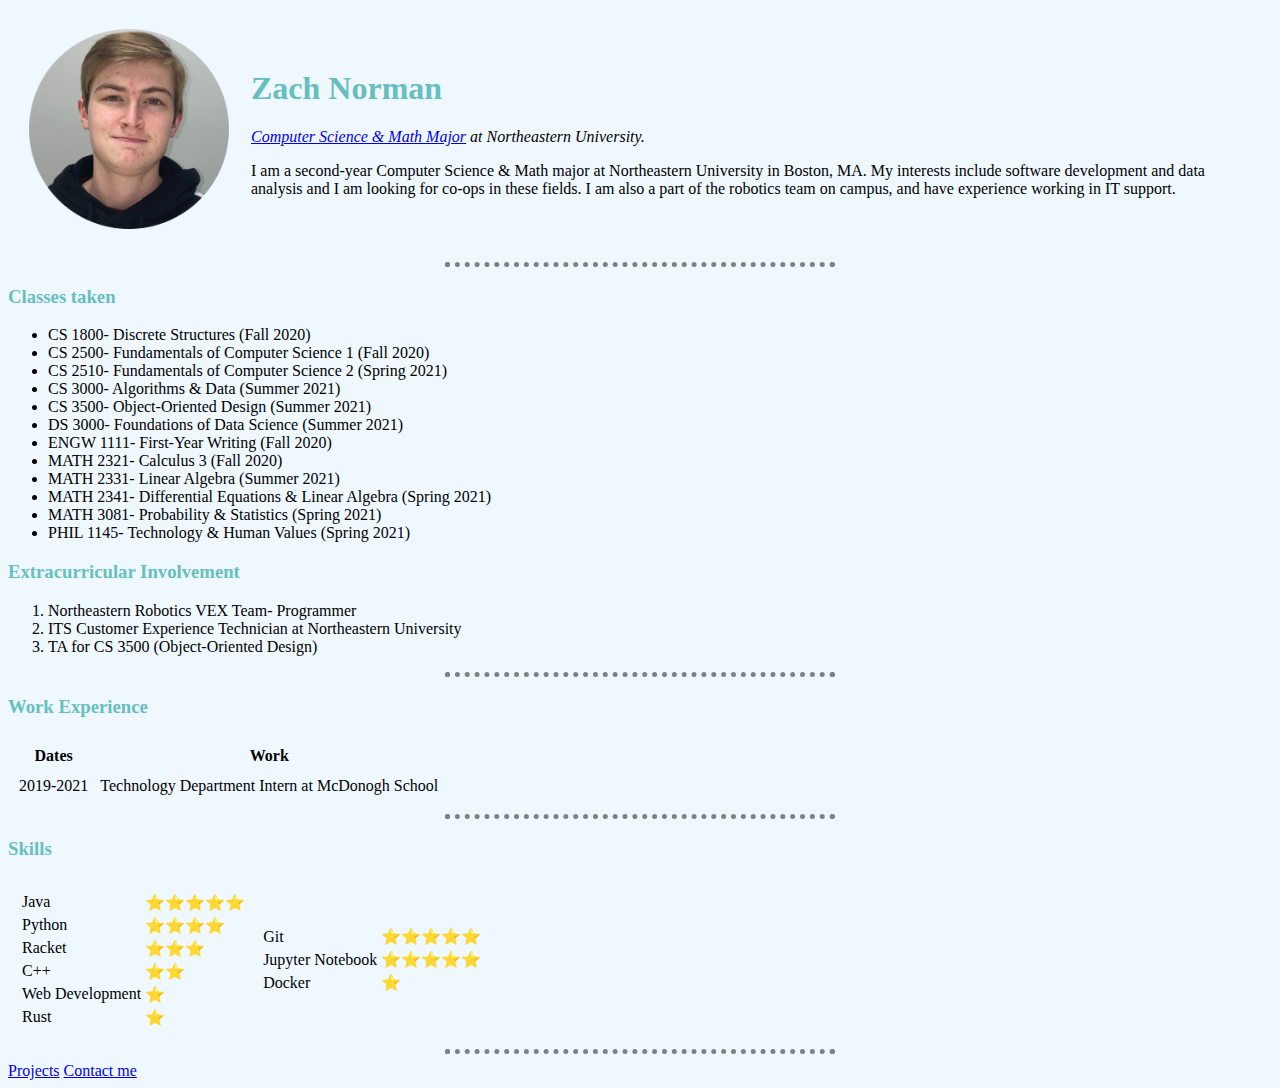
<file: index.html>
<!DOCTYPE html>
<html lang="en" dir="ltr">
  <head>
    <meta charset="utf-8">
    <title>Zach's Personal Site</title>
    <link rel="stylesheet" href="css/styles.css">
  </head>
  <body>
    <table cellspacing="20">
      <tr>
        <td><img src="circle-cropped.png" alt="zach profile picture"></td>
        <td><h1>Zach Norman</h1>
        <p><em><a href="http://catalog.northeastern.edu/undergraduate/computer-information-science/computer-information-science-combined-majors/computer-science-mathematics-bs/#text">
          Computer Science & Math Major</a> at Northeastern
          University.</em></p>
        <p>I am a second-year Computer Science & Math major at Northeastern
          University in Boston, MA. My interests include software development and data
          analysis and I am looking for co-ops in these fields. I am also a part of
          the robotics team on campus, and have experience working in IT support.</p></td>
      </tr>
    </table>
    <hr />
    <h3>Classes taken</h3>
    <ul>
      <li>CS 1800- Discrete Structures (Fall 2020)</li>
      <li>CS 2500- Fundamentals of Computer Science 1 (Fall 2020)</li>
      <li>CS 2510- Fundamentals of Computer Science 2 (Spring 2021)</li>
      <li>CS 3000- Algorithms & Data (Summer 2021)</li>
      <li>CS 3500- Object-Oriented Design (Summer 2021)</li>
      <li>DS 3000- Foundations of Data Science (Summer 2021)</li>
      <li>ENGW 1111- First-Year Writing (Fall 2020)</li>
      <li>MATH 2321- Calculus 3 (Fall 2020)</li>
      <li>MATH 2331- Linear Algebra (Summer 2021)</li>
      <li>MATH 2341- Differential Equations & Linear Algebra (Spring 2021)</li>
      <li>MATH 3081- Probability & Statistics (Spring 2021)</li>
      <li>PHIL 1145- Technology & Human Values (Spring 2021)</li>
    </ul>
    <h3>Extracurricular Involvement</h3>
    <ol>
      <li>Northeastern Robotics VEX Team- Programmer</li>
      <li>ITS Customer Experience Technician at Northeastern University</li>
      <li>TA for CS 3500 (Object-Oriented Design)</li>
    </ol>
    <hr>
    <h3>Work Experience</h3>
    <table cellspacing="10">
      <thead>
        <tr>
          <th>Dates</th>
          <th>Work</th>
        </tr>
      </thead>
      <tbody>
        <tr>
          <td>2019-2021</td>
          <td>Technology Department Intern at McDonogh School</td>
        </tr>
      </tbody>
    </table>
    <hr>
    <h3>Skills</h3>
    <table cellspacing="10">
      <tr>
        <td>
          <table>
            <tr>
              <td>Java</td>
              <td>⭐️⭐️⭐️⭐️⭐️</td>
            </tr>
            <tr>
              <td>Python</td>
              <td>⭐⭐⭐⭐</td>
            </tr>
          <tr>
            <td>Racket</td>
            <td>⭐⭐⭐</td>
          </tr>
          <tr>
            <td>C++</td>
            <td>⭐⭐️</td>
          </tr>
          <tr>
            <td>Web Development</td>
            <td>⭐</td>
          </tr>
          <tr>
            <td>Rust</td>
            <td>⭐</td>
          </tr>
        </table>
      </td>
      <td>
        <table>
          <tr>
            <td>Git</td>
            <td>⭐️⭐️⭐️⭐️⭐️</td>
          </tr>
          <tr>
            <td>Jupyter Notebook</td>
            <td>⭐⭐⭐⭐⭐</td>
          </tr>
          <tr>
            <td>Docker</td>
            <td>⭐</td>
          </tr>
        </table>
      </td>
    </table>
    <hr>
    <a href="projects.html">Projects</a>
    <a href="contact.html">Contact me</a>
  </body>
</html>
</file>
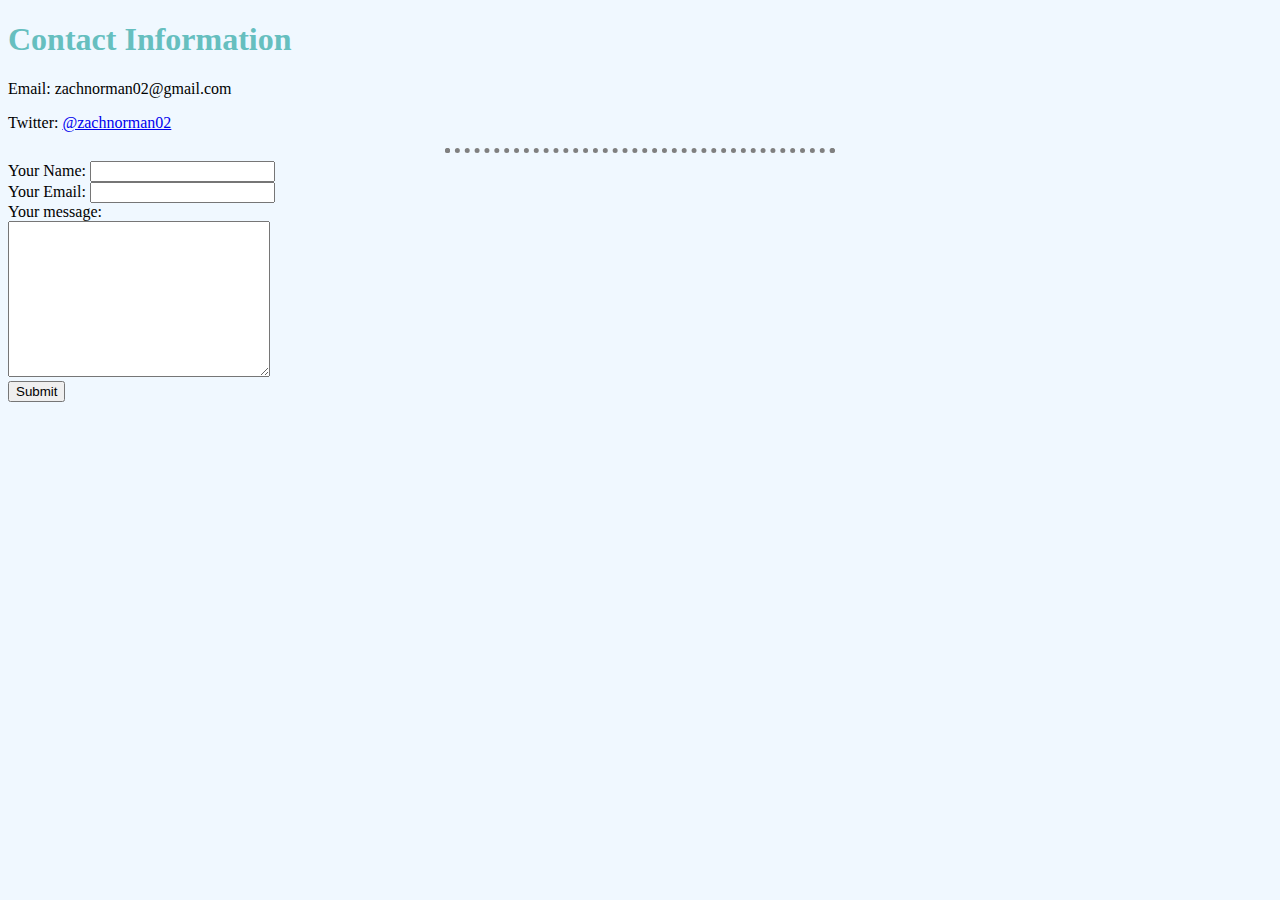
<file: contact.html>
<!DOCTYPE html>
<html lang="en" dir="ltr">
  <head>
    <meta charset="utf-8">
    <title>Contact Me</title>
    <link rel="stylesheet" href="css/styles.css">
  </head>
  <body>
    <h1>Contact Information</h1>
    <p>Email: zachnorman02@gmail.com</p>
    <p>Twitter: <a href="https://twitter.com/zachnorman02">@zachnorman02</a></p>
    <hr>
    <form class="" action="mailto:zachnorman02@gmail.com" method="post" enctype="text/plain">
      <label>Your Name:</label>
      <input type="text" name="yourName" value=""><br>
      <label>Your Email:</label>
      <input type="email" name="yourEmail" value=""><br>
      <label>Your message:</label><br>
      <textarea name="yourMessage" rows="10" cols="30"></textarea><br>
      <input type="submit" name="">
    </form>
  </body>
</html>
</file>
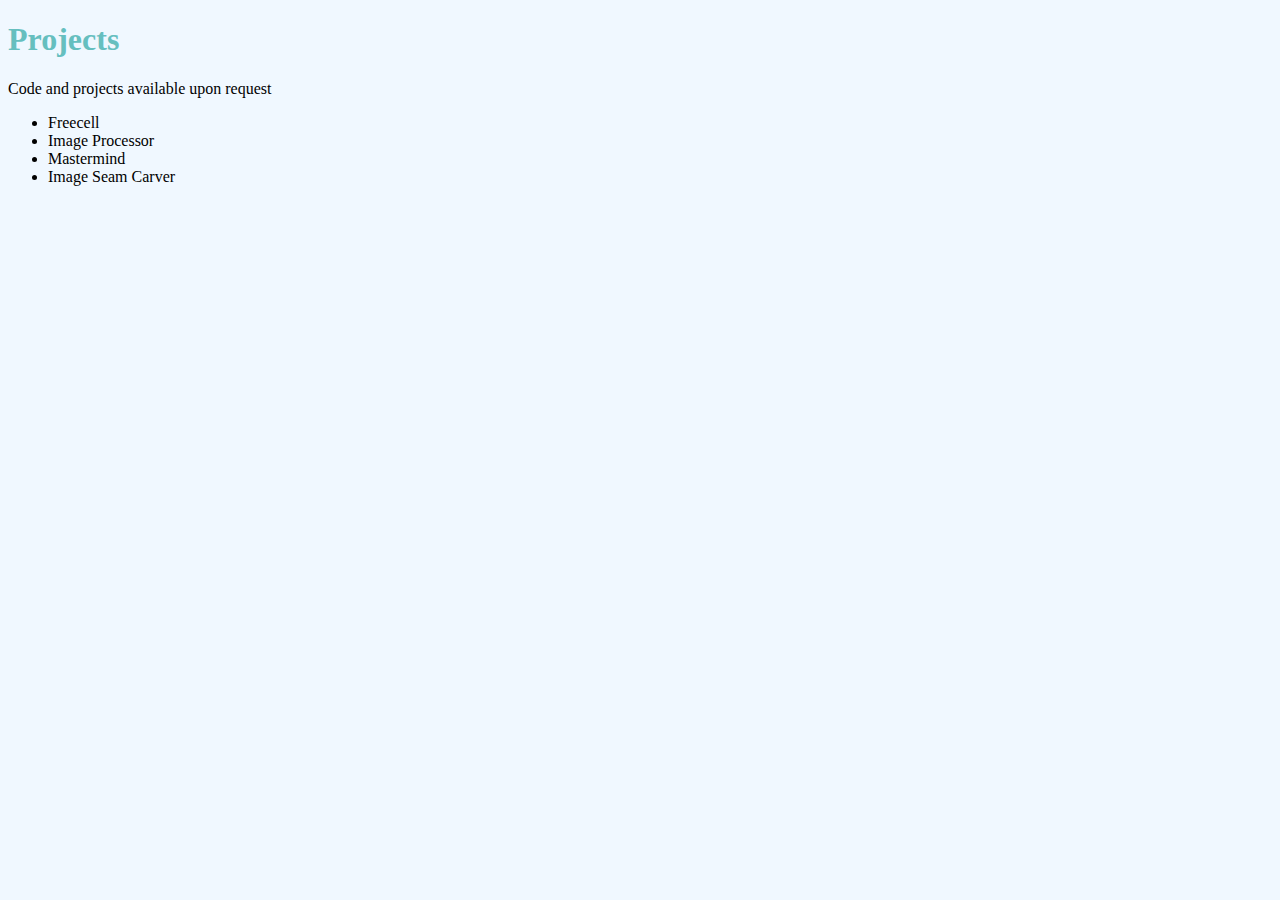
<file: projects.html>
<!DOCTYPE html>
<html lang="en" dir="ltr">
  <head>
    <meta charset="utf-8">
    <title>Projects</title>
    <link rel="stylesheet" href="css/styles.css">
  </head>
  <body>
    <h1>Projects</h1>
    <p>Code and projects available upon request</p>
    <ul>
      <li>Freecell</li>
      <li>Image Processor</li>
      <li>Mastermind</li>
      <li>Image Seam Carver</li>
    </ul>
  </body>
</html>
</file>
<file: css/styles.css>
body {
  background-color: #F0F8FF;
}

hr {
  border-style: dotted;
  border-bottom-style: none;
  border-color: gray;
  border-width: 5px;

  height: 0;
  width: 30%;
}

img {
  height: 200px;
}

h1 {
  color: #66BFBF;
}

h3 {
  color: #66BFBF;
}
</file>
